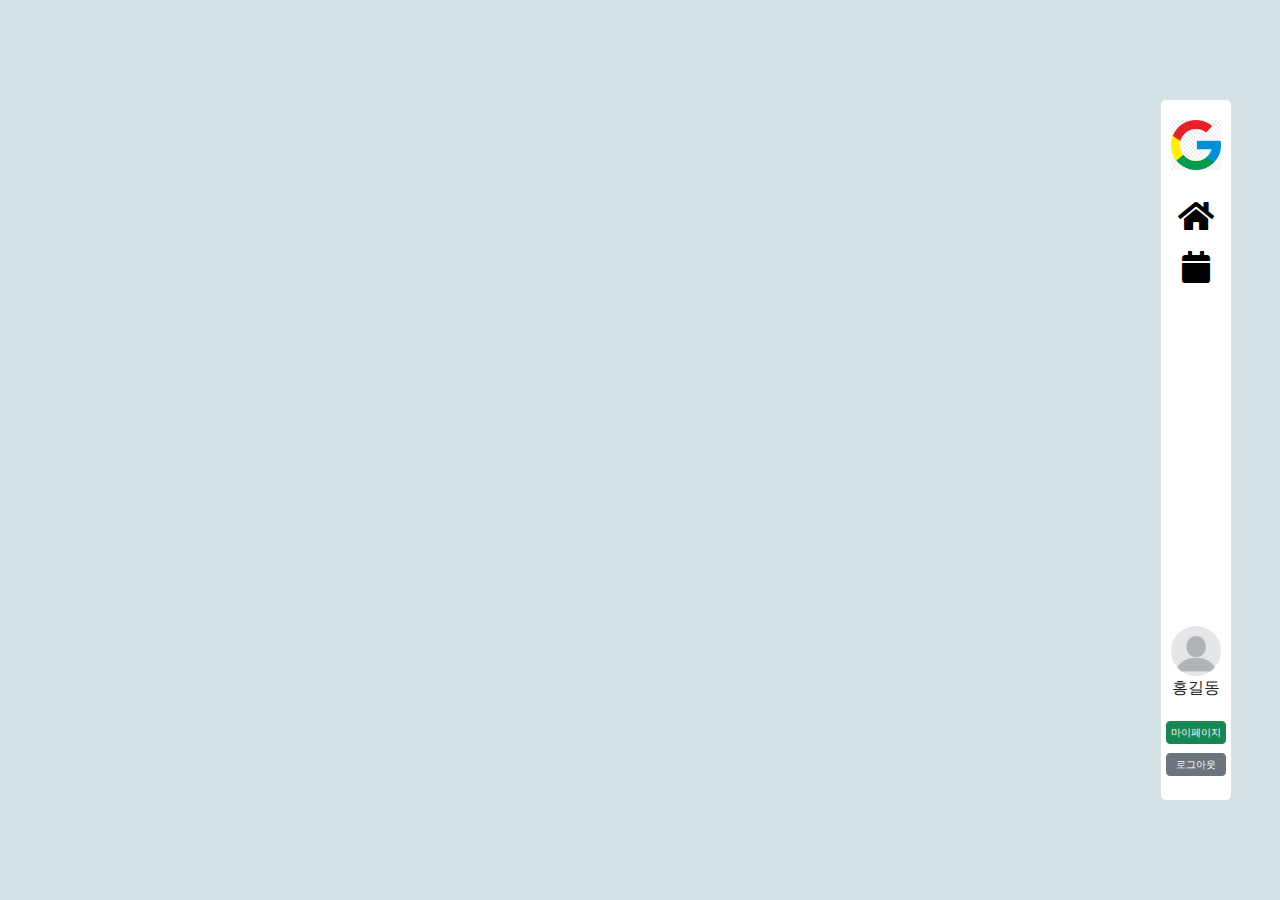
<file: view/sample.html>
<!DOCTYPE html>
<html lang="ko">

<head>
    <meta charset="UTF-8">
    <meta http-equiv="X-UA-Compatible" content="IE=edge">
    <meta name="viewport" content="width=device-width, initial-scale=1.0">
    <link href="https://cdnjs.cloudflare.com/ajax/libs/font-awesome/5.13.0/css/all.min.css" rel="stylesheet">
    <link rel="stylesheet" href="/bootstrap-5.1.3-dist/css/bootstrap.min.css">
    <link rel="stylesheet" href="/bootstrap-5.1.3-dist/css/bootstrap.css">
    <link rel="stylesheet" href="/css/style.css">
    <title>게시판</title>
</head>

<body>
    <div class="container wrap-container d-flex justify-content-center align-items-center">
        <div class="view-section">
            <!-- 뷰 메인 공통 -->
        </div>

        <!-- 사이드 메인 헤더 -->
        <header>
            <div class="logo"><img src="/semi-imgs/logo.png" alt=""></div>

            <a href="/index.html" class="mb-3"><i class="fa fa-home fa-2x" style="color: rgb(219, 218, 218);"></i></a>
            <a href="#"><i class="fa fa-calendar fa-2x" style="color: #ddd;"></i></a>
            <div class="profile">
                <div class="profile-img">
                    <img src="/semi-imgs/profile.png" alt="">
                </div>
                <p class="text-dark">홍길동</p>
                <div class="d-flex flex-column mt-3">
                    <button class="btn btn-success text-white mb-1">마이페이지</button>
                    <button class="btn btn-secondary text-white mb-2">로그아웃</button>
                </div>
            </div>
        </header>
    </div>
</body>

</html>
</file>
<file: css/style.css>
* {
    margin: 0;
    padding: 0;
    box-sizing: border-box;
    text-decoration: none !important;
    list-style: none !important;
    color: #000 !important;
}


/* Util */

body {
    background-color: #d4e2e5;
}

img {
    object-fit: cover;
}

button {
    padding: 3px 4px !important;
}

p {
    margin-bottom: 0 !important;
}

.view-section {
    width: 1111px;
}


/* 고정 프로필 영역 */


/* 기본적으로 둥글게는 5px */

.wrap-container {
    position: absolute;
    top: 50%;
    left: 50%;
    transform: translate(-50%, -50%);
    max-width: 1920px !important;
}

.profile-img {
    width: 50px;
    height: 50px;
    border-radius: 50%;
    overflow: hidden;
}

.profile-img img {
    width: 100%;
    height: 100%;
}

.profile {
    position: absolute;
    bottom: 10px;
    display: flex;
    justify-content: center;
    flex-direction: column;
    align-items: center;
    border-radius: 5px;
    height: 170px;
}

.profile button {
    margin: 5px;
    font-size: 10px;
}

.profile-small-img {
    width: 30px;
    height: 30px;
    border-radius: 50%;
    overflow: hidden;
}

.profile-small-img img {
    width: 100%;
    height: 100%;
}


/* 작품실 */

.projects {
    display: grid;
    grid-template-columns: repeat(4, 1fr);
    gap: 10px;
    overflow: auto;
    height: 700px;
}

.project-select {
    position: absolute;
    top: -52px;
    z-index: 10;
}


/* header 영역 */

header {
    position: relative;
    padding-top: 20px;
    display: flex;
    align-items: center;
    flex-direction: column;
    background-color: #fff;
    width: 70px;
    height: 700px;
    border-radius: 5px;
}

.logo {
    width: 50px;
    height: 50px;
    margin-bottom: 30px;
}

.logo img {
    width: 100%;
    height: 100%;
}

.more-people {
    color: rgb(181, 181, 181) !important;
    font-size: 20px;
    margin-top: 5px;
    font-weight: bold;
}

.project-write-type {
    background-color: rgb(153, 166, 165);
    width: 60px;
    text-align: center;
    font-size: 14px;
    color: #fff !important;
    margin: 5px 0;
}


/* 파트2 */

.banner {
    width: 100%;
    height: 80px;
}

.banner a {
    display: block;
    width: 100%;
    height: 100%;
}

.banner a img {
    width: 100%;
    height: 100%;
    border-radius: 5px;
}

.form-control {
    width: 60% !important;
    margin: 0 auto !important;
}

.row .col {
    width: 100%;
    height: 300px !important;
}

.lunch .card,
.project .card,
.notice .card,
.calrandar .card {
    height: 100%;
}

.project ul,
.notice ul {
    display: flex;
    align-items: center;
    justify-content: space-between;
    padding: 0 1.2rem !important;
}

.ipHeader input{
    width: 500px;
    border: 1px solid #000;
    border-radius: 5px;
}
</file>
